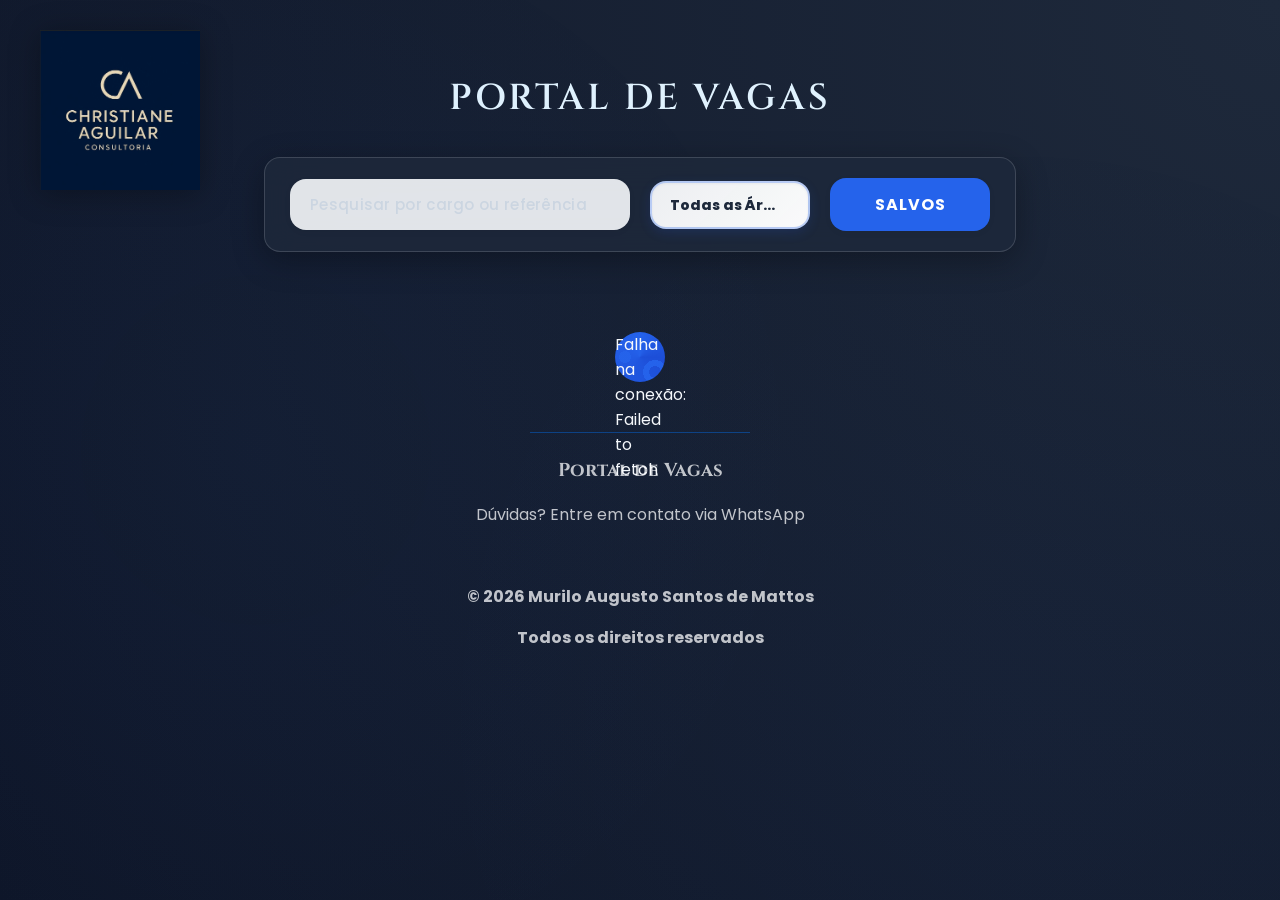
<file: index.html>
<!DOCTYPE html>
<html lang="pt-br">

<head>
    <meta charset="UTF-8">
    <meta name="viewport" content="width=device-width, initial-scale=1.0"> 
    <title> Portal de Vagas </title>
    <link rel="stylesheet" href="styles.css?v=2">
</head>

<body>

    <div class="header-container">
        <img src="novaLogo.jpeg" alt="logo Empresa" class="logo-portal"> <!-- nova logo -->
        <h1> Portal de Vagas </h1> <!-- título -->
    </div>
    <div class="toolbar">
        <input type="text" id="inputSearch" placeholder="Pesquisar por cargo ou referência" onkeyup="filtrarVagas()">
        <select id="selectArea" onchange="filtrarVagas()" style="appearance: none;">
            <option value="">Todas as Áreas</option>
            <option value="Telemarketing">Telemarketing</option>
            <option value="RH (Departamento Pessoal)">RH (Departamento Pessoal)</option>
            <option value="Administrativo">Administrativo</option>
            <option value="Jurídico">Jurídico</option>
        </select>
        <button id="toggleFavs" class="btn-action" onclick="alternarVisaoFavoritos()">Salvos</button>
    </div>

    <div id="loading" class="loader"></div>
    <div id="lista-vagas"></div>

    <script>
        const API_URL = "https://script.google.com/macros/s/AKfycby6l69xoaZYNNeVIlOXEpRbphvtAOmF7k4oxCc4hUlum-48RdyWc8NlNyJspXS4APsr4g/exec";
        let dbVagas = [];
        let filtroFavoritosAtivo = false;
        let modoVisualizacao = localStorage.getItem('portal_modo_viz') || 'cards';

        function aplicarModoVisualizacao() {
            const container = document.getElementById('lista-vagas');
            const cardsBtn = document.getElementById('viewCardsBtn');
            const listBtn = document.getElementById('viewListBtn');

            container.classList.remove('modo-cards', 'modo-lista');
            container.classList.add('modo-' + modoVisualizacao);

            cardsBtn.classList.toggle('active', modoVisualizacao === 'cards');
            listBtn.classList.toggle('active', modoVisualizacao === 'lista');
        }

        function alternarVisao(modo) {
            modoVisualizacao = modo;
            localStorage.setItem('portal_modo_viz', modo);
            aplicarModoVisualizacao();
            render(dbVagasAtual);
        }

        let dbVagasAtual = [];

        async function init() {
            try {
                console.log('Iniciando fetch...');
                const response = await fetch(API_URL);
                console.log('Status:', response.status);
                console.log('OK:', response.ok);

                if (!response.ok) {
                    throw new Error(`HTTP error! status: ${response.status}`);
                }

                const text = await response.text();
                console.log('Response text:', text);

                dbVagas = JSON.parse(text);
                console.log('Dados recebidos:', dbVagas);
                document.getElementById('loading').style.display = 'none';
                const favs = obterFavs();
                document.getElementById('toggleFavs').innerText = `Salvos (${favs.length})`;
                modoVisualizacao = 'cards';
                filtrarVagas();
            } catch (err) {
                console.error('Erro detalhado:', err);
                document.getElementById('loading').innerHTML = "Falha na conexão: " + err.message;
            }
        }

        function obterFavs() { return JSON.parse(localStorage.getItem('portal_favs_v2')) || []; }

        function gerenciarFavorito(id) {
            let favs = obterFavs();
            const idStr = String(id);
            favs = favs.includes(idStr) ? favs.filter(f => f !== idStr) : [...favs, idStr];
            localStorage.setItem('portal_favs_v2', JSON.stringify(favs));

            document.getElementById('toggleFavs').innerText = `Salvos (${favs.length})`;
            filtrarVagas();
        }

        function alternarVisaoFavoritos() {
            filtroFavoritosAtivo = !filtroFavoritosAtivo;
            const btn = document.getElementById('toggleFavs');
            const favs = obterFavs();
            btn.classList.toggle('active');
            btn.innerText = filtroFavoritosAtivo ? `Ver Todas` : ` Salvos (${favs.length})`;
            filtrarVagas();
        }

        function filtrarVagas() {
            const termo = document.getElementById('inputSearch').value.toLowerCase().trim();
            const areaFiltro = document.getElementById('selectArea').value;
            const favs = obterFavs();

            let resultado = dbVagas.filter(vaga => {
                const searchScope = Object.values(vaga).join(" ").toLowerCase();
                const matchesText = searchScope.includes(termo);
                const matchesFav = filtroFavoritosAtivo ? favs.includes(String(vaga.id)) : true;
                const matchesArea = areaFiltro === "" ? true : vaga.setor === areaFiltro;
                return matchesText && matchesFav && matchesArea;
            });
            dbVagasAtual = resultado;
            render(resultado);
        }

        function render(vagas) {
            const container = document.getElementById('lista-vagas');
            const favs = obterFavs();
            container.innerHTML = "";
            container.classList.remove('modo-cards', 'modo-lista');
            container.classList.add('modo-cards');

            if (vagas.length === 0) {
                container.innerHTML = `
                    <div style='text-align:center; padding-top:40px; color:#94a3b8'>
                        <div style='font-size: 40px; margin-bottom: 15px;'>🔍</div>
                        <div style='font-size: 16px; margin-bottom: 10px;'>Nenhuma vaga encontrada</div>
                        <div style='font-size: 15px; opacity: 0.7;'>Tente alterar os filtros ou pesquisar por outro termo</div>
                    </div>
                `;
                return;
            }

            vagas.forEach((v, idx) => {
                const isSelected = favs.includes(String(v.id));
                const icones = ['', '', '', '', '', ''];
                const icone = icones[idx % icones.length];

                const watsUrl = `wats.html?titulo=${encodeURIComponent(v.id || '')}`;

                container.innerHTML += `
                    <div class="vaga-card" onclick="gerenciarFavorito('${v.id}')" style="cursor: pointer;">
                        <div style="display: flex; align-items: center; margin-bottom: 12px; gap: 8px;">
                            <span style="font-size: 24px;">${icone}</span>
                            <div class="vaga-ref">VAGA: ${v.id}</div>
                            <div style="margin-left: auto; font-size: 24px; color: ${isSelected ? '#2563eb' : '#cbd5e1'};">
                                ${isSelected ? '★' : '☆'}
                            </div>
                        </div>
                        <div class="vaga-titulo">${v.titulo || "Título não disponível"}</div>
                        <div style="font-size: 16px; font-weight: 600; color: #60a5fa; margin-bottom: 18px; letter-spacing: 0.5px;">
                            <span style="color: #3b82f6; font-size: 13px; font-weight: 600; text-transform: uppercase; letter-spacing: 1px; margin-right: 6px;">Setor:</span>${v.setor || "Não definido"}
                        </div>
                        <div style="margin: 15px 0; display: flex; gap: 15px; flex-wrap: wrap;">
                           
                        </div>
                        <div class="vaga-valor"> Remuneração: ${(function (val) {
                        if (val === null || val === undefined || val === '') return 'N/A';
                        if (typeof val === 'number') {
                            return val.toLocaleString('pt-BR', { style: 'currency', currency: 'BRL' });
                        }
                        if (typeof val === 'string') {
                            let str = val.trim();
                            if (str.toUpperCase().includes('R$')) return str;
                            if (/^[\d.,]+$/.test(str)) {
                                let valorNumerico = Number(str.replace(/\./g, '').replace(',', '.'));
                                if (!isNaN(valorNumerico)) {
                                    return valorNumerico.toLocaleString('pt-BR', { style: 'currency', currency: 'BRL' });
                                }
                                return 'R$ ' + str;
                            }
                            return str;
                        }
                        return String(val);
                    })(v.empresa)
                    }</div>
                        <span class="status-badge" onclick="event.stopPropagation();" style="cursor: default;">${v.status || 'Processo Aberto'}</span>
                        <div style="margin-top: 15px;">
                            <a href="${watsUrl}" class="link-inscricao" onclick="event.stopPropagation();"> Entrar em contato </a>
                        </div>
                    </div>`;
            });
        }
        window.onload = init;
    </script>


    <footer class="footer">
        <div class="footer-line"></div>
        <h3>Portal de Vagas</h3>
        <p>Dúvidas? Entre em contato via WhatsApp</p>
        <br><b>
        <p>© 2026 Murilo Augusto Santos de Mattos</p>
        <p>Todos os direitos reservados</p>
    </footer>
</body>


</html>
</file>
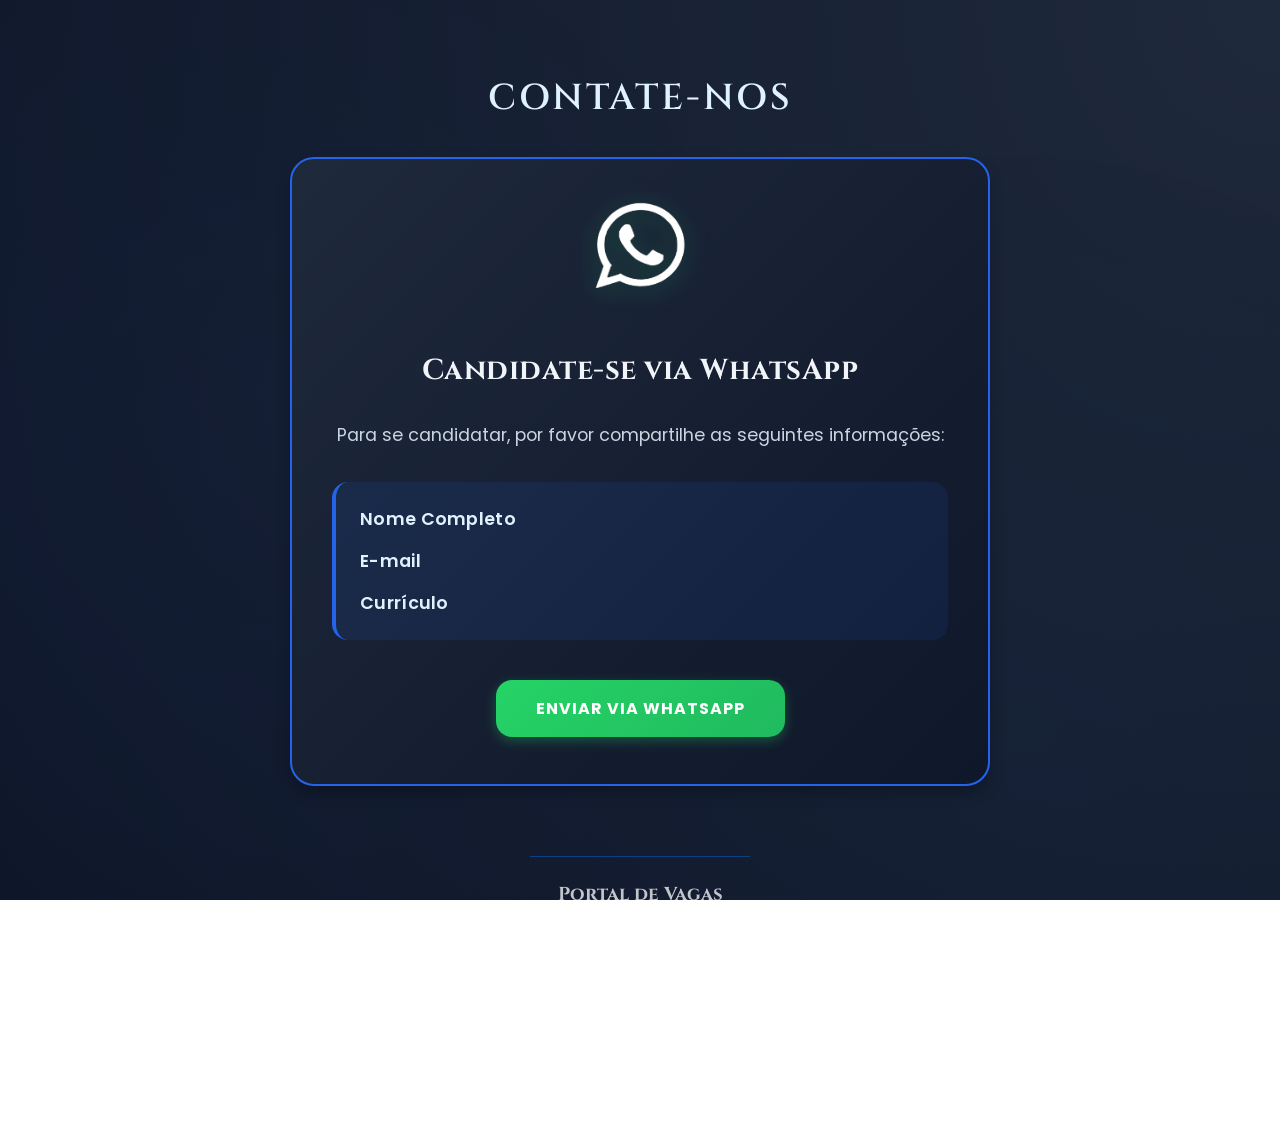
<file: wats.html>
<!DOCTYPE html>
<html lang="pt-br">

<head>
    <meta charset="UTF-8">
    <meta name="viewport" content="width=device-width, initial-scale=1.0">
    <title> WhatsApp </title>
    <link rel="stylesheet" href="styles.css?v=2">
    <style>
        /* Estilos customizados para página WhatsApp */
        .whatsapp-container {
            width: 100%;
            max-width: 700px;
            animation: containerFade 0.6s ease-out;
        }

        .whatsapp-card {
            background: linear-gradient(135deg, #1e293b 0%, #0f172a 100%);
            border-radius: 24px;
            padding: 40px;
            margin-bottom: 20px;
            box-shadow: 0 8px 16px -2px rgba(0, 0, 0, 0.3);
            position: relative;
            color: #e2e8f0;
            border: 2px solid #2563eb;
            transition: all 0.4s cubic-bezier(0.4, 0, 0.2, 1);
            animation: slideIn 0.5s ease-out;
            overflow: hidden;
            text-align: center;
        }

        .whatsapp-card:hover {
            transform: translateY(-6px);
            box-shadow: 0 16px 32px rgba(37, 99, 235, 0.3);
            border-color: #60a5fa;
        }

        .whatsapp-icon {
            font-size: 80px;
            margin-bottom: 20px;
            filter: drop-shadow(0 4px 12px rgba(37, 212, 102, 0.25));
            transition: all 0.3s ease;
        }

        .whatsapp-icon:hover {
            filter: drop-shadow(0 6px 16px rgba(37, 212, 102, 0.35));
        }

        .whatsapp-text {
            font-size: 1.8em;
            font-weight: 700;
            margin-bottom: 30px;
            color: #f1f5f9;
            letter-spacing: 0.5px;
        }

        .whatsapp-link {
            display: inline-block;
            padding: 16px 40px;
            background: linear-gradient(135deg, #25d366 0%, #20ba5f 100%);
            color: white;
            text-decoration: none;
            border-radius: 16px;
            font-weight: bold;
            font-size: 16px;
            text-transform: uppercase;
            letter-spacing: 1px;
            transition: all 0.3s cubic-bezier(0.4, 0, 0.2, 1);
            box-shadow: 0 4px 12px rgba(37, 212, 102, 0.3);
            position: relative;
            overflow: hidden;
        }

        .whatsapp-link::before {
            content: '';
            position: absolute;
            top: 50%;
            left: 50%;
            width: 0;
            height: 0;
            border-radius: 50%;
            background: rgba(255, 255, 255, 0.3);
            transform: translate(-50%, -50%);
            transition: width 0.6s, height 0.6s;
        }

        .whatsapp-link:hover::before {
            width: 300px;
            height: 300px;
        }

        .whatsapp-link:hover {
            background: linear-gradient(135deg, #20ba5f 0%, #1aa852 100%);
            transform: translateY(-3px);
            box-shadow: 0 8px 20px rgba(37, 212, 102, 0.4);
        }

        .info-section {
            background: rgba(37, 99, 235, 0.1);
            padding: 24px;
            border-radius: 16px;
            margin: 30px 0 40px 0;
            border-left: 4px solid #2563eb;
        }

        .info-item {
            display: flex;
            align-items: center;
            margin-bottom: 16px;
            font-size: 1.1em;
            color: #cbd5e1;
        }

        .info-item:last-child {
            margin-bottom: 0;
        }

        .info-label {
            color: #e0f2fe;
            font-weight: 600;
            letter-spacing: 0.3px;
        }
    </style>
</head>

<body>

    <h1>Contate-nos</h1>

    <div class="whatsapp-container">
        <div class="whatsapp-card">
            <div class="whatsapp-icon">
                <img src="wp-Photoroom.png" alt="wahtsapp" style="width: 100px; height: 100px;">

            </div>
            <div class="whatsapp-text" id="titulo-vaga-display">Candidate-se via WhatsApp</div>
            <p style="font-size: 1.1em; color: #cbd5e1; margin-bottom: 30px; line-height: 1.8;">
                Para se candidatar, por favor compartilhe as seguintes informações:
            </p>

            <div class="info-section">
                <div class="info-item">
                    <span class="info-label"> Nome Completo</span>
                </div>
                <div class="info-item">
                    <span class="info-label"> E-mail</span>
                </div>
                <div class="info-item">
                    <span class="info-label"> Currículo</span>
                </div>
            </div>

            <a id="btn-whatsapp"
                href="https://wa.me/553173312643?text=Olá,%20tenho%20interesse%20em%20uma%20vaga%20divulgada%20no%20portal%20e%20gostaria%20de%20me%20candidatar"
                target="_blank" class="whatsapp-link">
                Enviar via WhatsApp
            </a>
        </div>
    </div>

    <footer class="footer">
        <div class="footer-line"></div>
        <h3>Portal de Vagas</h3>
        <p>Dúvidas? Entre em contato via WhatsApp</p>
        <p>© 2026 Murilo Augusto Santos de Mattos</p>
        <p>Todos os direitos reservados</p>
    </footer>

    <script>
        document.addEventListener('DOMContentLoaded', () => {
            const urlParams = new URLSearchParams(window.location.search);
            const titulo = urlParams.get('titulo');

            if (titulo) {
                const link = document.getElementById('btn-whatsapp');
                const display = document.getElementById('titulo-vaga-display');
                const mensagem = `Olá, tenho interesse na vaga de ${titulo} e gostaria de me candidatar`;
                
                link.href = `https://wa.me/553173312643?text=${encodeURIComponent(mensagem)}`;
                display.innerText = `Candidatura: ${titulo}`;
            }
        });
    </script>
</body>

</html>
</file>
<file: styles.css>
@import url('https://fonts.googleapis.com/css2?family=Cinzel:wght@500;700&family=Poppins:wght@300;400;500;600&display=swap');

/* ═══════════════════════════════════════════════════════════ */
/* TEMA EXECUTIVE PROFESSIONAL - CONFIGURAÇÃO GLOBAL           */
/* ═══════════════════════════════════════════════════════════ */
:root {
    --bg-deep: #0f172a;
    --bg-accent: #1e293b;
    --card-white: #ffffff;
    --primary-blue: #2563eb;
    --text-dark: #1e293b;
    --text-gray: #64748b;
    --gold-subtle: #000000;
    --border-color: rgba(255, 255, 255, 0.1);
}

* {
    scroll-behavior: smooth;
    font-family: 'Poppins', sans-serif;
}

/* ═══════════════════════════════════════════════════════════ */
/* ELEMENTOS GLOBAIS                                           */
/* ═══════════════════════════════════════════════════════════ */
body {
    margin: 0;
    background-color: var(--bg-deep);
    background: radial-gradient(circle at top right, #1e293b, #0f172a);
    background-attachment: fixed;
    display: flex;
    flex-direction: column;
    align-items: center;
    padding: 50px 20px;
    color: #f8fafc;
    position: relative;
    overflow-x: hidden;
}

/* Background: Padrões de luz sutis de fundo */
body::before {
    content: '';
    position: fixed;
    top: 0;
    left: 0;
    right: 0;
    bottom: 0;
    background-image:
        radial-gradient(circle at 20% 50%, rgba(37, 99, 235, 0.03) 0%, transparent 50%),
        radial-gradient(circle at 80% 80%, rgba(37, 99, 235, 0.02) 0%, transparent 50%);
    pointer-events: none;
    z-index: 0;
}

/* ═══════════════════════════════════════════════════════════ */
/* EFEITOS DE SELEÇÃO E SCROLLBAR                              */
/* ═══════════════════════════════════════════════════════════ */
::selection {
    background: rgba(37, 99, 235, 0.3);
    color: #f8fafc;
}

::-webkit-scrollbar {
    width: 8px;
}

::-webkit-scrollbar-track {
    background: rgba(255, 255, 255, 0.05);
}

::-webkit-scrollbar-thumb {
    background: rgba(37, 99, 235, 0.5);
    border-radius: 4px;
}

::-webkit-scrollbar-thumb:hover {
    background: rgba(37, 99, 235, 0.8);
}

/* ═══════════════════════════════════════════════════════════ */
/* TÍTULO PRINCIPAL                                            */
/* ═══════════════════════════════════════════════════════════ */
h1,
h2,
h3,
h4,
h5,
h6,
.vaga-titulo,
.whatsapp-text {
    font-family: 'Cinzel', serif !important;
}

h1 {
    font-size: 36px;
    letter-spacing: 3px;
    font-weight: 600;
    margin-bottom: 35px;
    text-transform: uppercase;
    color: #e0f2fe;
    animation: titleGlow 3s ease-in-out infinite;
}

@keyframes titleGlow {

    0%,
    100% {
        filter: drop-shadow(0 0 10px rgba(37, 99, 235, 0.3));
    }

    50% {
        filter: drop-shadow(0 0 20px rgba(37, 99, 235, 0.5));
    }
}

/* Header with Logo and Title */
.header-container {
    display: flex;
    align-items: center;
    justify-content: center;
    width: 80%;
    max-width: 700px;
    margin-bottom: 35px;
}

.header-container h1 {
    margin-bottom: 0;
    text-align: center;
}

.logo-portal {
    position: absolute;
    top: 30px;
    left: 40px;
    width: 160px;
    height: 160px;
    object-fit: contain;
    background: transparent;
    border-radius: 0;
    box-shadow: none;
    border: none;
    outline: none;
}

.logo-portal:hover {
    transform: translateY(-4px) scale(1.02);
}

/* ═══════════════════════════════════════════════════════════ */
/* BARRA DE PESQUISA E FILTROS (TOOLBAR)                       */
/* ═══════════════════════════════════════════════════════════ */
.toolbar {
    width: 100%;
    max-width: 700px;
    background: rgba(30, 41, 59, 0.85);
    backdrop-filter: blur(16px);
    padding: 20px 25px;
    border-radius: 16px;
    margin-bottom: 30px;
    display: flex;
    gap: 20px;
    justify-content: center;
    align-items: center;
    border: 1px solid rgba(255, 255, 255, 0.15);
    box-shadow: 0 8px 32px rgba(0, 0, 0, 0.3);
    transition: all 0.4s ease;
    position: relative;
    overflow: hidden;
}

.toolbar::before {
    content: '';
    position: absolute;
    top: 0;
    left: 0;
    right: 0;
    height: 1px;
    background: linear-gradient(90deg, transparent, rgba(255, 255, 255, 0.5), transparent);
    opacity: 0;
    transition: opacity 0.4s ease;
}

.toolbar:hover::before {
    opacity: 1;
}

.toolbar:hover {
    box-shadow: 0 12px 40px rgba(0, 0, 0, 0.4);
    border-color: rgba(255, 255, 255, 0.25);
    transform: translateY(-2px);
}

.toolbar:has(input:focus),
.toolbar:has(select:focus) {
    box-shadow: 0 12px 40px rgba(37, 99, 235, 0.3), 0 0 0 1px rgba(37, 99, 235, 0.2);
    border-color: rgba(37, 99, 235, 0.3);
}

/* Estilos base para inputs e selects */
.toolbar input,
.toolbar select,
.btn-action {
    padding: 12px 18px;
    border-radius: 16px;
    border: 2px solid transparent;
    font-family: inherit;
    font-size: 15px;
    background: rgba(248, 250, 252, 0.9);
    color: var(--text-dark);
    outline: none;
    transition: all 0.3s cubic-bezier(0.4, 0, 0.2, 1);
    box-shadow: 0 2px 6px rgba(0, 0, 0, 0.05);
}

.toolbar input:hover,
.toolbar select:hover {
    transform: translateY(-2px);
    background: #ffffff;
    box-shadow: 0 6px 16px rgba(0, 0, 0, 0.1);
    border-color: rgba(37, 99, 235, 0.2);
}

.toolbar input:focus,
.toolbar select:focus {
    border-color: var(--primary-blue);
    background: #ffffff;
    box-shadow: 0 0 0 4px rgba(37, 99, 235, 0.15);
    transform: translateY(-2px);
}

/* Input de Busca */
.toolbar input {
    flex: 3;
    min-width: 250px;
}

.toolbar input::placeholder {
    color: #cbd5e1;
    font-weight: 500;
    letter-spacing: 0.3px;
    font-size: 15px;
}

/* Select Dropdown */
.toolbar select {
    flex: 1;
    min-width: 160px;
    max-width: 220px;
    text-overflow: ellipsis;
    overflow: hidden;
    white-space: nowrap;
    cursor: pointer;
    appearance: none;
    font-size: 14px;
    background-image: url("data:image/svg+xml;charset=US-ASCII,%3Csvg%20xmlns%3D%22http%3A%2F%2Fwww.w3.org%2F2000%2Fsvg%22%20width%3D%22292.4%22%20height%3D%22292.4%22%3E%3Cpath%20fill%3D%22%231e293b%22%20d%3D%22M287%2069.4a17.6%2017.6%200%200%200-13-5.4H18.4c-5%200-9.3%201.8-12.9%205.4A17.6%2017.6%200%200%200%200%2082.2c0%205%201.8%209.3%205.4%2012.9l128%20127.9c3.6%203.6%207.8%205.4%2012.8%205.4s9.2-1.8%2012.8-5.4L287%2095c3.5-3.5%205.4-7.8%205.4-12.8%200-5-1.9-9.2-5.5-12.8z%22%2F%3E%3C%2Fsvg%3E");
    background-repeat: no-repeat;
    background-position: right 0.8em top 50%;
    background-size: .65em auto;
    padding-right: 2em;
}

.toolbar select:focus {
    background-image: url("data:image/svg+xml;charset=US-ASCII,%3Csvg%20xmlns%3D%22http%3A%2F%2Fwww.w3.org%2F2000%2Fsvg%22%20width%3D%22292.4%22%20height%3D%22292.4%22%3E%3Cpath%20fill%3D%22%232563eb%22%20d%3D%22M287%2069.4a17.6%2017.6%200%200%200-13-5.4H18.4c-5%200-9.3%201.8-12.9%205.4A17.6%2017.6%200%200%200%200%2082.2c0%205%201.8%209.3%205.4%2012.9l128%20127.9c3.6%203.6%207.8%205.4%2012.8%205.4s9.2-1.8%2012.8-5.4L287%2095c3.5-3.5%205.4-7.8%205.4-12.8%200-5-1.9-9.2-5.5-12.8z%22%2F%3E%3C%2Fsvg%3E");
}

/* Filtro de Área */
#selectArea {
    background: linear-gradient(135deg, rgba(248, 250, 252, 0.95) 0%, rgba(255, 255, 255, 0.98) 100%) !important;
    border: 2px solid rgba(37, 99, 235, 0.3) !important;
    position: relative;
    box-shadow: inset 0 1px 3px rgba(0, 0, 0, 0.05), 0 4px 12px rgba(37, 99, 235, 0.15) !important;
    font-weight: 750;
    color: var(--text-dark) !important;
}

#selectArea:hover {
    border-color: var(--primary-blue) !important;
    background: linear-gradient(135deg, rgba(255, 255, 255, 0.98) 0%, rgba(255, 255, 255, 1) 100%) !important;
    box-shadow: inset 0 1px 3px rgba(0, 0, 0, 0.05), 0 6px 16px rgba(37, 99, 235, 0.25) !important;
    transform: translateY(-2px);
}

#selectArea:focus {
    border-color: var(--primary-blue) !important;
    box-shadow: inset 0 1px 3px rgba(0, 0, 0, 0.05), 0 0 0 4px rgba(37, 99, 235, 0.2), 0 6px 16px rgba(37, 99, 235, 0.3) !important;
    background: linear-gradient(135deg, rgba(255, 255, 255, 1) 0%, rgba(248, 250, 252, 0.98) 100%) !important;
    transform: translateY(-2px);
}

#selectArea option {
    padding: 9px 13px;
    background-color: #ffffff;
    color: var(--text-dark);
    border-radius: 6px;
}

#selectArea option:checked {
    background: linear-gradient(var(--primary-blue), var(--primary-blue));
    background-color: var(--primary-blue) !important;
    color: white !important;
}

/* Filtro de Salário */
#selectSalary {
    background: linear-gradient(135deg, rgba(248, 250, 252, 0.95) 0%, rgba(255, 255, 255, 0.98) 100%) !important;
    border: 2px solid rgba(37, 99, 235, 0.3) !important;
    position: relative;
    box-shadow: inset 0 1px 3px rgba(0, 0, 0, 0.05), 0 4px 12px rgba(37, 99, 235, 0.15) !important;
    font-weight: 500;
    color: var(--text-dark) !important;
}

#selectSalary:hover {
    border-color: var(--primary-blue) !important;
    background: linear-gradient(135deg, rgba(255, 255, 255, 0.98) 0%, rgba(255, 255, 255, 1) 100%) !important;
    box-shadow: inset 0 1px 3px rgba(0, 0, 0, 0.05), 0 6px 16px rgba(37, 99, 235, 0.25) !important;
    transform: translateY(-2px);
}

#selectSalary:focus {
    border-color: var(--primary-blue) !important;
    box-shadow: inset 0 1px 3px rgba(0, 0, 0, 0.05), 0 0 0 4px rgba(37, 99, 235, 0.2), 0 6px 16px rgba(37, 99, 235, 0.3) !important;
    background: linear-gradient(135deg, rgba(255, 255, 255, 1) 0%, rgba(248, 250, 252, 0.98) 100%) !important;
    transform: translateY(-2px);
}

#selectSalary option {
    padding: 8px 12px;
    background-color: #ffffff;
    color: var(--text-dark);
    border-radius: 6px;
}

#selectSalary option:checked {
    background: linear-gradient(var(--primary-blue), var(--primary-blue));
    background-color: var(--primary-blue) !important;
    color: white !important;
}

/* ═══════════════════════════════════════════════════════════ */
/* BOTÃO DE AÇÃO (SALVOS) E ÍCONE DE ESTRELA                   */
/* ═══════════════════════════════════════════════════════════ */
.btn-action {
    background: var(--primary-blue);
    color: white;
    cursor: pointer;
    transition: all 0.3s cubic-bezier(0.4, 0, 0.2, 1);
    text-transform: uppercase;
    font-weight: bold;
    font-size: 16px;
    letter-spacing: 1px;
    border: 2px solid transparent;
    position: relative;
    overflow: hidden;
    padding: 12px 24px;
    min-width: 140px;
    white-space: nowrap;
    border-radius: 16px;
}

.toolbar .btn-action {
    flex: 1;
    min-width: 160px;
    max-width: 220px;
}

.btn-action::before {
    content: '';
    position: absolute;
    top: 50%;
    left: 50%;
    width: 0;
    height: 0;
    border-radius: 50%;
    background: rgba(255, 255, 255, 0.3);
    transform: translate(-50%, -50%);
    transition: width 0.6s, height 0.6s;
}

.btn-action:hover::before {
    width: 300px;
    height: 300px;
}

.btn-action:hover {
    background: #1d4ed8;
    transform: translateY(-3px);
    box-shadow: 0 8px 20px rgba(37, 99, 235, 0.4);
}

.btn-action:active {
    transform: translateY(-1px);
}

.btn-action::after {
    content: '';
}

.btn-action.active {
    background: linear-gradient(135deg, #ef4444 0%, #dc2626 100%);
    box-shadow: 0 8px 20px rgba(239, 68, 68, 0.4);
}

.btn-action.active:hover {
    background: linear-gradient(135deg, #dc2626 0%, #b91c1c 100%);
    box-shadow: 0 10px 25px rgba(239, 68, 68, 0.5);
}

/* Estilo da Estrela Profissional */
.btn-fav-star {
    position: absolute;
    top: 30px;
    right: 30px;
    font-size: 28px;
    cursor: pointer;
    color: #cbd5e1;
    transition: all 0.3s cubic-bezier(0.34, 1.56, 0.64, 1);
    user-select: none;
    filter: drop-shadow(0 2px 4px rgba(0, 0, 0, 0.1));
    will-change: transform;
}

.btn-fav-star.selected {
    color: var(--primary-blue) !important;
    animation: starBurst 0.6s cubic-bezier(0.175, 0.885, 0.32, 1.275);
    filter: drop-shadow(0 0 8px rgba(37, 99, 235, 0.6));
}

@keyframes starBurst {
    0% {
        transform: scale(1);
        filter: drop-shadow(0 0 0px rgba(37, 99, 235, 0));
    }

    50% {
        transform: scale(1.6) rotate(15deg);
        filter: drop-shadow(0 0 10px rgba(37, 99, 235, 0.8));
    }

    100% {
        transform: scale(1.2) rotate(0deg);
        filter: drop-shadow(0 0 8px rgba(37, 99, 235, 0.6));
    }
}

.btn-fav-star:hover {
    color: #94a3b8;
    transform: scale(1.15) rotate(-10deg);
    filter: drop-shadow(0 4px 8px rgba(0, 0, 0, 0.15));
}

/* ═══════════════════════════════════════════════════════════ */
/* CONTAINER DE VAGAS                                          */
/* ═══════════════════════════════════════════════════════════ */
#lista-vagas {
    width: 100%;
    max-width: 700px;
    animation: containerFade 0.6s ease-out;
}

@keyframes containerFade {
    from {
        opacity: 0;
    }

    to {
        opacity: 1;
    }
}

/* ═══════════════════════════════════════════════════════════ */
/* CARD DE VAGA (COMPONENTE PRINCIPAL)                        */
/* ═══════════════════════════════════════════════════════════ */
.vaga-card {
    background: linear-gradient(135deg, #1e293b 0%, #0f172a 100%);
    border-radius: 24px;
    padding: 20px;
    margin-bottom: 20px;
    box-shadow: 0 8px 16px -2px rgba(0, 0, 0, 0.3);
    position: relative;
    color: #e2e8f0;
    border: 2px solid #2563eb;
    border-left: 4px solid #2563eb;
    transition: all 0.4s cubic-bezier(0.4, 0, 0.2, 1);
    animation: slideIn 0.5s ease-out;
    overflow: hidden;
    text-align: center;
}

@keyframes slideIn {
    from {
        opacity: 0;
        transform: translateY(20px);
    }

    to {
        opacity: 1;
        transform: translateY(0);
    }
}

.vaga-card:hover {
    transform: translateY(-6px);
    box-shadow: 0 16px 32px rgba(37, 99, 235, 0.3);
    border-color: #60a5fa;
    border-left-width: 6px;
}

/* Referência da Vaga */
.vaga-ref {
    font-size: 20px;
    color: #60a5fa;
    text-transform: uppercase;
    margin-bottom: 18px;
    letter-spacing: 2px;
    font-weight: 600;
    opacity: 0.8;
    display: block;
}

.vaga-ref::before {
    content: '◊ ';
    margin-right: 4px;
    opacity: 0.6;
}

/* Título da Vaga */
.vaga-titulo {
    font-size: 18px;
    font-weight: 700;
    margin-bottom: 14px;
    color: #f1f5f9;
    letter-spacing: 0.5px;
}

/* Valor/Remuneração */
.vaga-valor {
    font-size: 16px;
    color: #cbd5e1;
    margin-bottom: 20px;
    font-weight: 700;
    letter-spacing: 0.3px;
    padding-bottom: 15px;
    border-bottom: 2px solid rgba(37, 99, 235, 0.1);
}

.vaga-valor::before {
    content: ' ';
    margin-right: 6px;
    font-size: 1.1em;
}

/* Badge de Status */
.status-badge {
    font-size: 13px;
    font-weight: 700;
    color: #ffffff;
    text-transform: uppercase;
    background: linear-gradient(135deg, #64748b 0%, #475569 100%);
    border: none;
    padding: 6px 14px;
    display: inline-block;
    margin-bottom: 18px;
    border-radius: 20px;
    letter-spacing: 0.5px;
    box-shadow: 0 4px 12px rgba(71, 85, 105, 0.3);
    animation: badgePulse 2s ease-in-out infinite;
    position: relative;
    overflow: hidden;
}

.status-badge::before {
    content: '';
    position: absolute;
    top: 0;
    left: -100%;
    width: 100%;
    height: 100%;
    background: rgba(255, 255, 255, 0.2);
    transition: left 0.5s ease;
}

.status-badge:hover::before {
    left: 100%;
}

@keyframes badgePulse {

    0%,
    100% {
        box-shadow: 0 4px 12px rgba(100, 116, 139, 0.3);
    }

    50% {
        box-shadow: 0 6px 16px rgba(148, 163, 184, 0.5);
    }
}

/* Link de Inscrição */
.link-inscricao {
    color: var(--primary-blue);
    text-decoration: none;
    font-weight: bold;
    font-size: 16px;
    text-transform: uppercase;
    border-bottom: 2px solid transparent;
    transition: all 0.3s cubic-bezier(0.4, 0, 0.2, 1);
    letter-spacing: 0.5px;
    position: relative;
    display: inline-block;
    padding-bottom: 3px;
}

.link-inscricao::before {
    content: '';
    position: absolute;
    bottom: 0;
    left: 0;
    width: 0;
    height: 2px;
    background: linear-gradient(90deg, var(--primary-blue), #1d4ed8);
    transition: width 0.3s ease;
}

.link-inscricao::after {
    content: ' →';
    opacity: 0;
    transform: translateX(-5px);
    transition: all 0.3s ease;
    display: inline-block;
}

.link-inscricao:hover {
    color: #1d4ed8;
    transform: translateX(3px);
}

.link-inscricao:hover::before {
    width: 100%;
}

.link-inscricao:hover::after {
    opacity: 1;
    transform: translateX(0);
}

/* ═══════════════════════════════════════════════════════════ */
/* UTILITIES & LOADER                                          */
/* ═══════════════════════════════════════════════════════════ */
.loader {
    width: 50px;
    height: 50px;
    margin-top: 50px;
    background:
        radial-gradient(circle at 20% 50%, #2563eb 0%, #2563eb 6px, transparent 6px),
        radial-gradient(circle at 80% 80%, transparent 6px, #2563eb 6px, #2563eb 12px, transparent 12px),
        conic-gradient(from 0deg, #2563eb 0deg, #1d4ed8 90deg, #2563eb 360deg);
    border-radius: 50%;
    animation: spinLoader 1.5s linear infinite;
}

@keyframes spinLoader {
    0% {
        transform: rotate(0deg);
    }

    100% {
        transform: rotate(360deg);
    }
}

/* ═══════════════════════════════════════════════════════════ */
/* FOOTER                                                      */
/* ═══════════════════════════════════════════════════════════ */
.footer {
    text-align: center;
    padding: 50px 20px;
    color: rgba(255, 255, 255, 0.75);
    font-family: 'Poppins', sans-serif;
}

.footer-line {
    width: 220px;
    height: 1px;
    margin: 0 auto 25px;
    background: rgba(0, 119, 255, 0.4);
}

footer:hover {
    opacity: 1;
}

/* ═══════════════════════════════════════════════════════════ */
/* RESPONSIVO - MOBILE                                         */
/* ═══════════════════════════════════════════════════════════ */
@media (max-width: 768px) {

    /* Ajustes globais para tablets e telas menores */
    body {
        padding: 20px 15px;
    }

    h1 {
        font-size: 24px;
        letter-spacing: 2px;
        margin-bottom: 20px;
    }

    .logo-portal {
        position: static;
        width: 90px;
        height: 90px;
        margin-bottom: 15px;
    }

    .header-container {
        flex-direction: column;
        margin-bottom: 20px;
    }

    .toolbar {
        max-width: 100%;
        padding: 15px 12px;
        flex-direction: column;
        gap: 12px;
        margin-bottom: 20px;
    }

    .toolbar input {
        width: 100%;
        min-width: auto;
        flex: none;
        font-size: 16px;
    }

    .toolbar select {
        width: 100%;
        flex: none;
    }

    .btn-action {
        width: 100%;
        flex: none;
        padding: 14px 20px;
        min-width: auto;
        font-size: 14px;
    }

    #lista-vagas {
        max-width: 100%;
    }

    .vaga-card {
        padding: 16px;
        margin-bottom: 15px;
        border-radius: 16px;
    }

    .btn-fav-star {
        top: 15px;
        right: 15px;
        font-size: 24px;
    }

    .vaga-ref {
        font-size: 12px;
        margin-bottom: 8px;
    }

    .vaga-titulo {
        font-size: 1.2em;
        margin-bottom: 12px;
    }

    .vaga-valor {
        font-size: 1em;
        margin-bottom: 15px;
        padding-bottom: 12px;
    }

    .status-badge {
        font-size: 11px;
        padding: 5px 12px;
        margin-bottom: 12px;
    }

    .link-inscricao {
        font-size: 14px;
    }

    /* Componente: Card do WhatsApp (Mobile) */
    .whatsapp-card {
        padding: 24px;
        margin-bottom: 15px;
        border-radius: 16px;
    }

    .whatsapp-icon {
        font-size: 60px;
        margin-bottom: 15px;
    }

    .whatsapp-text {
        font-size: 1.4em;
        margin-bottom: 20px;
    }

    .whatsapp-link {
        padding: 12px 30px;
        font-size: 14px;
        border-radius: 12px;
    }

    .info-section {
        padding: 16px;
        border-radius: 12px;
        margin: 20px 0 30px 0;
    }

    .info-item {
        font-size: 0.95em;
        margin-bottom: 12px;
    }

    .whatsapp-container {
        max-width: 100%;
    }
}

@media (max-width: 480px) {

    /* Ajustes específicos para smartphones pequenos */
    body {
        padding: 15px 10px;
    }

    h1 {
        font-size: 20px;
        letter-spacing: 1px;
        margin-bottom: 15px;
    }

    .toolbar {
        padding: 12px 10px;
        gap: 10px;
    }

    .toolbar input,
    .toolbar select,
    .btn-action {
        padding: 12px 15px;
        font-size: 15px;
        border-radius: 12px;
    }

    .toolbar input::placeholder {
        font-size: 14px;
    }

    .vaga-card {
        padding: 12px;
        margin-bottom: 12px;
        border-radius: 12px;
    }

    .btn-fav-star {
        top: 12px;
        right: 12px;
        font-size: 20px;
    }

    .vaga-ref {
        font-size: 11px;
        margin-bottom: 6px;
        letter-spacing: 1px;
    }

    .vaga-titulo {
        font-size: 1.05em;
        margin-bottom: 10px;
        line-height: 1.3;
    }

    .vaga-valor {
        font-size: 0.95em;
        margin-bottom: 12px;
        padding-bottom: 10px;
    }

    .status-badge {
        font-size: 10px;
        padding: 4px 10px;
        margin-bottom: 10px;
    }

    .link-inscricao {
        font-size: 13px;
        padding-bottom: 2px;
    }

    .link-inscricao:hover {
        transform: translateX(2px);
    }

    /* Componente: Card do WhatsApp (Smartphones) */
    .whatsapp-card {
        padding: 16px;
        margin-bottom: 12px;
        border-radius: 12px;
    }

    .whatsapp-icon {
        font-size: 50px;
        margin-bottom: 12px;
    }

    .whatsapp-icon img {
        width: 80px !important;
        height: 80px !important;
    }

    .whatsapp-text {
        font-size: 1.2em;
        margin-bottom: 15px;
        font-weight: 600;
    }

    .whatsapp-link {
        padding: 10px 24px;
        font-size: 13px;
        letter-spacing: 0.5px;
        border-radius: 10px;
    }

    .info-section {
        padding: 12px;
        border-radius: 10px;
        margin: 15px 0 20px 0;
    }

    .info-item {
        font-size: 0.9em;
        margin-bottom: 10px;
    }

    .info-label {
        font-size: 0.95em;
    }

    footer {
        margin-top: 40px;
        font-size: 10px;
        padding-top: 20px;
    }

    .loader {
        width: 40px;
        height: 40px;
        margin-top: 30px;
    }
}

/* ═══════════════════════════════════════════════════════════ */
/* LOGO NO TOPO                                             */
/* ═══════════════════════════════════════════════════════════ */
.logo-portal {

    margin-bottom: 20px;
    filter: drop-shadow(0 4px 15px rgba(0, 0, 0, 0.3));
    transition: transform 0.3s ease;
}

.logo-portal:hover {
    transform: scale(1.05);
}

/* ═══════════════════════════════════════════════════════════ */
/* RESPONSIVIDADE DA LOGO                                    */
/* ═══════════════════════════════════════════════════════════ */
@media (max-width: 768px) {
    .logo-portal {
        width: 80px;
        margin-bottom: 15px;
    }
}

@media (max-width: 480px) {
    .logo-portal {
        width: 60px;
        margin-bottom: 10px;
    }
}
</file>
